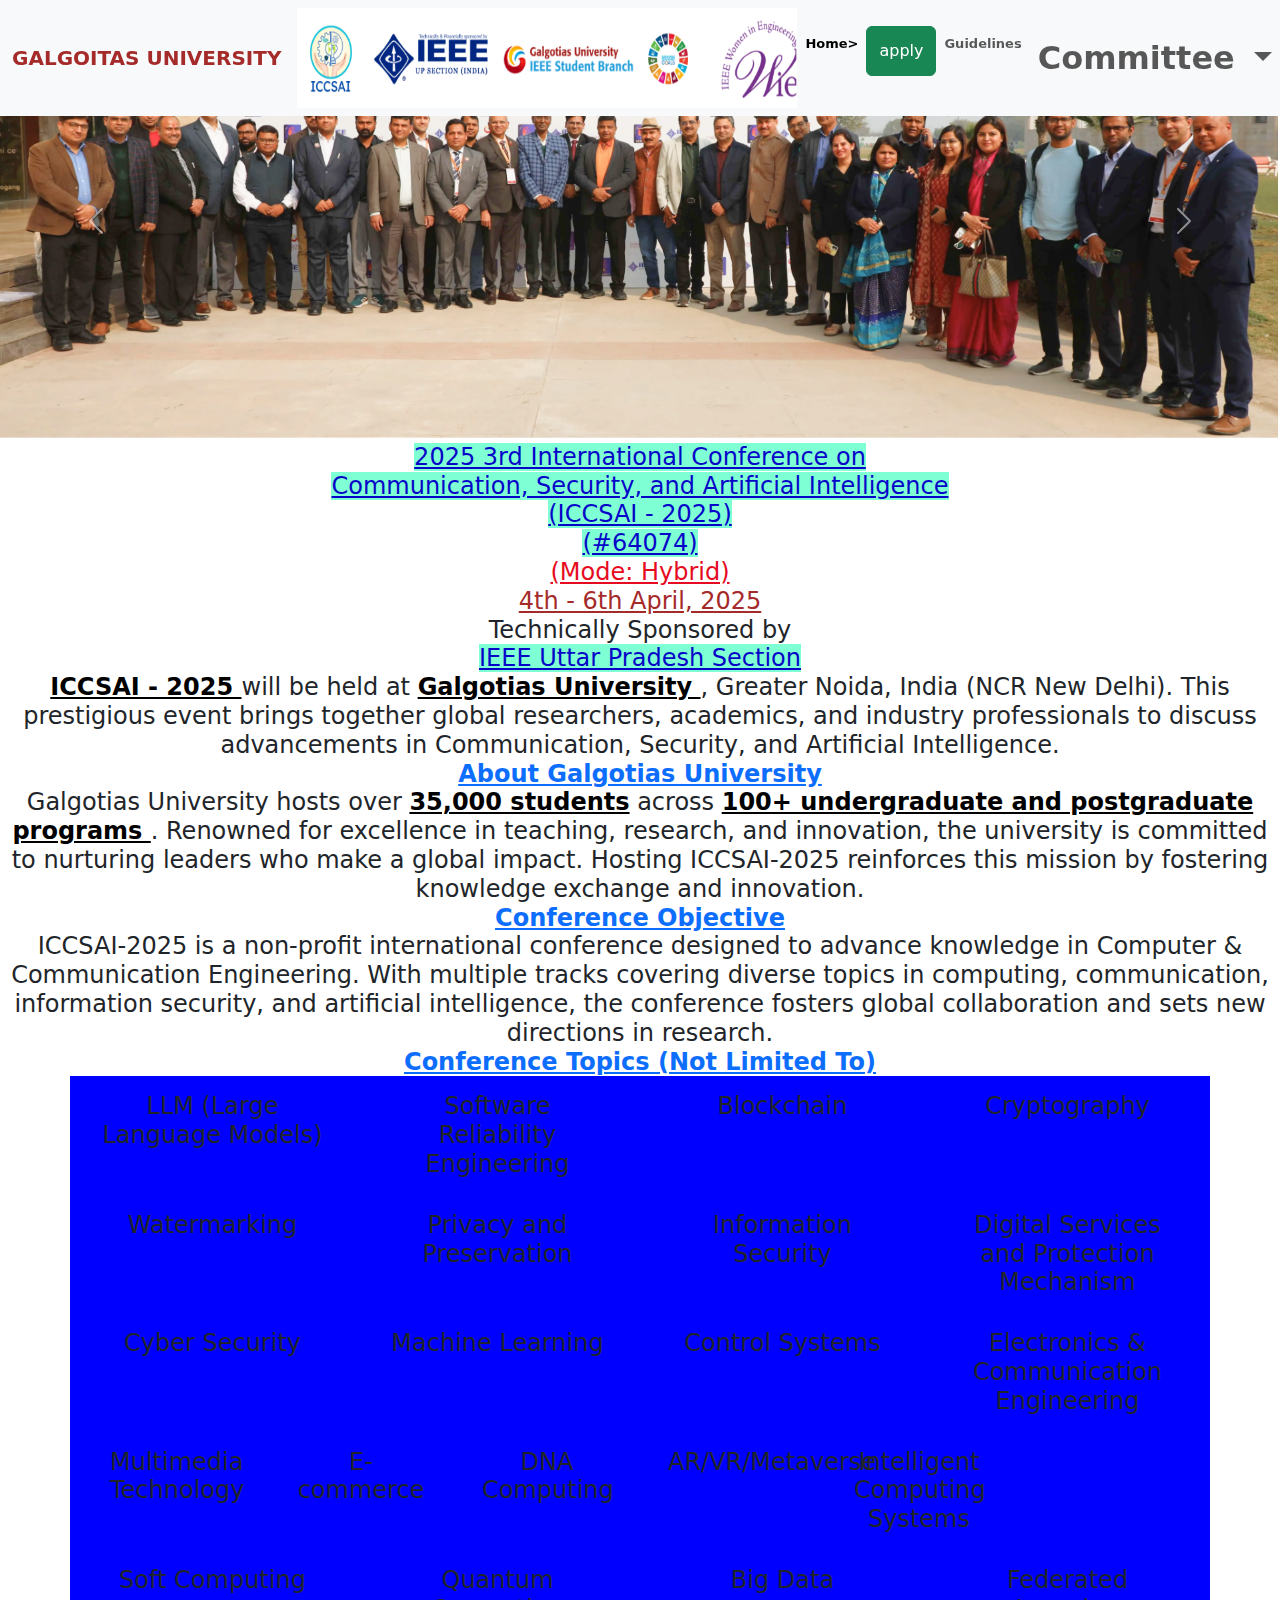
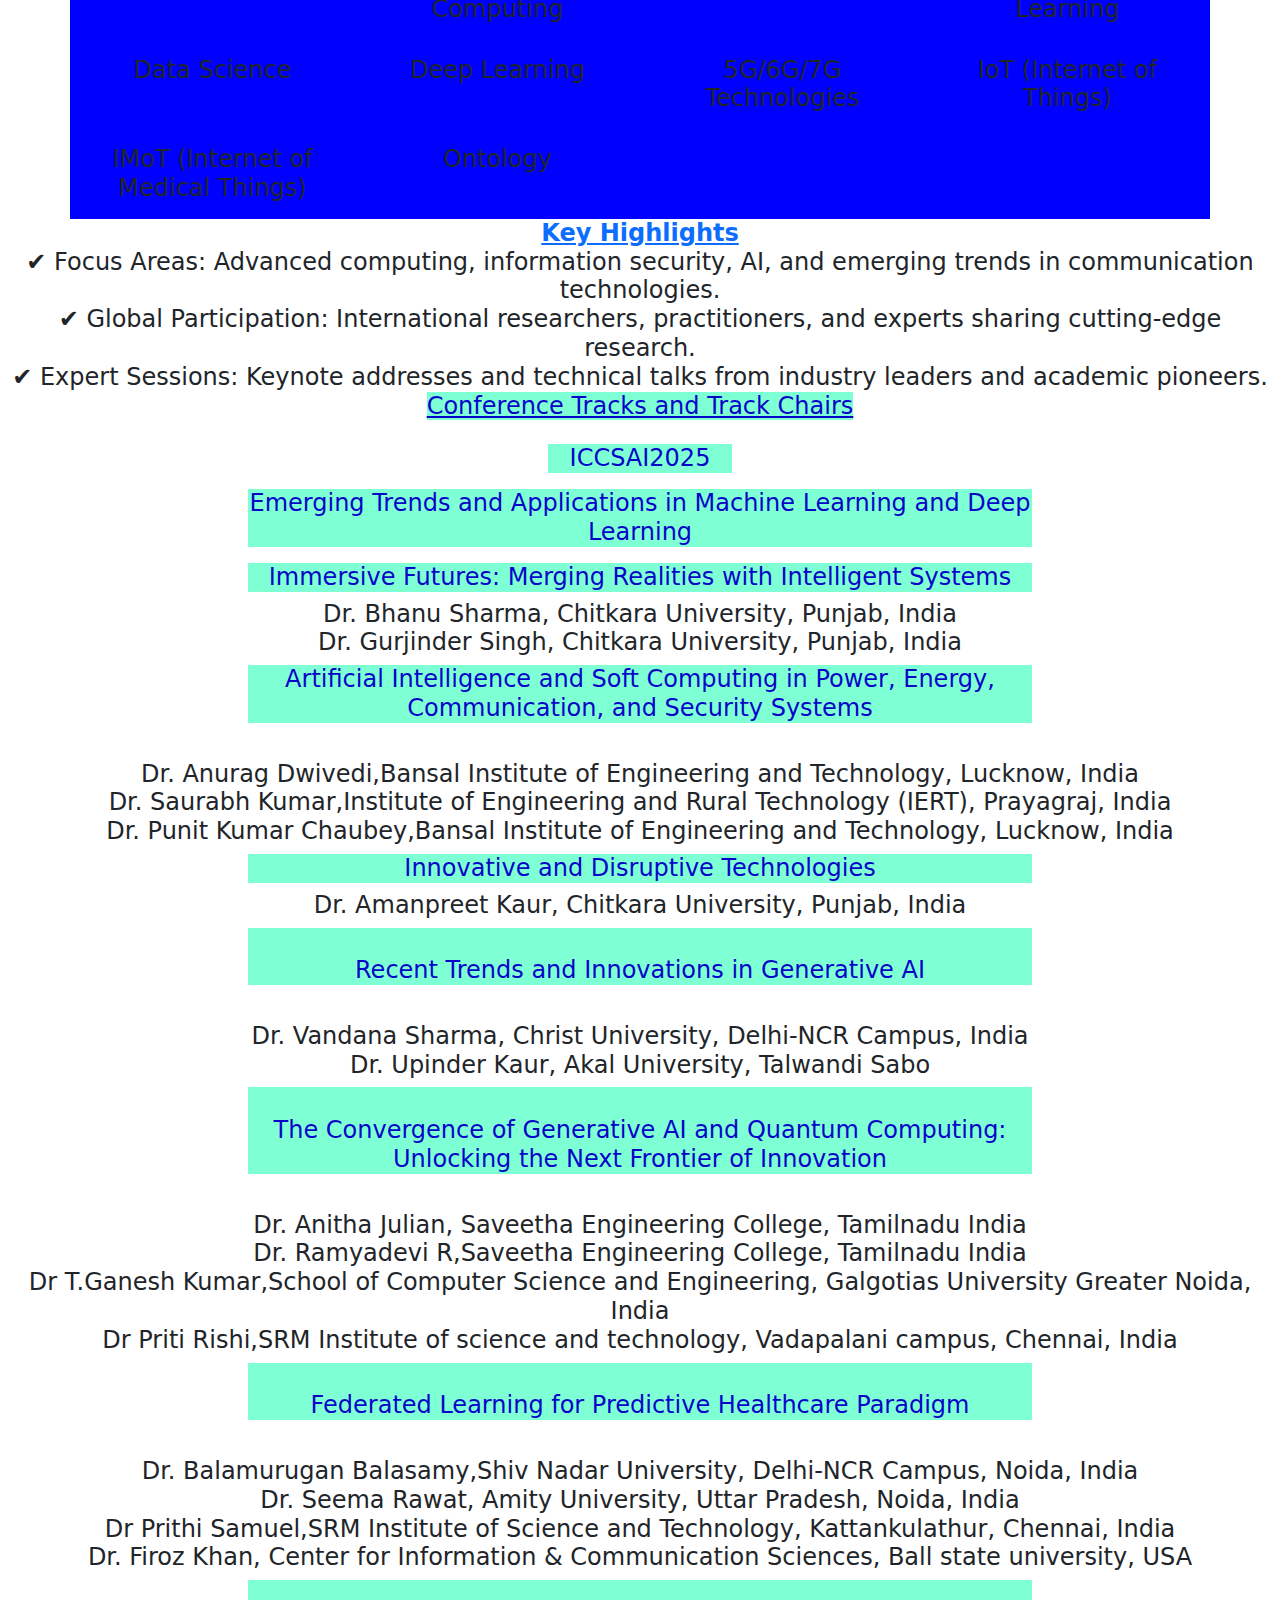
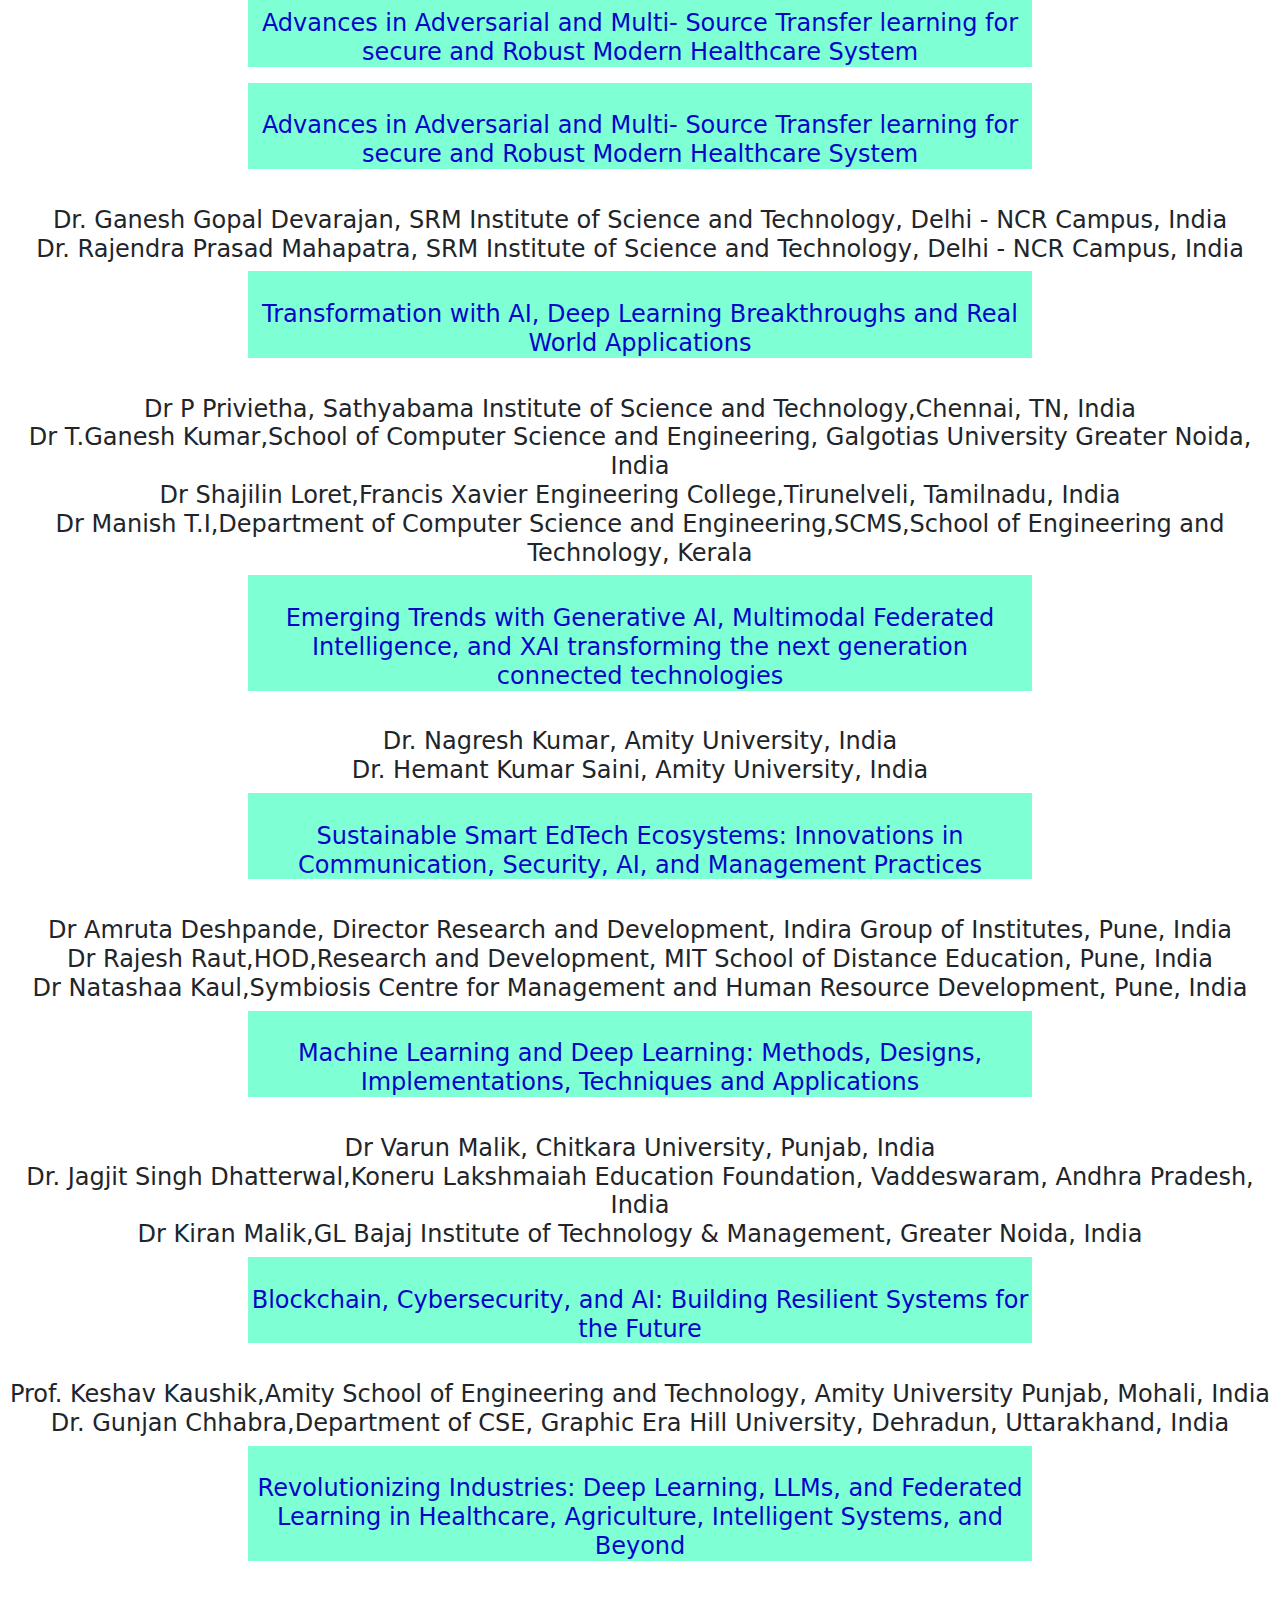
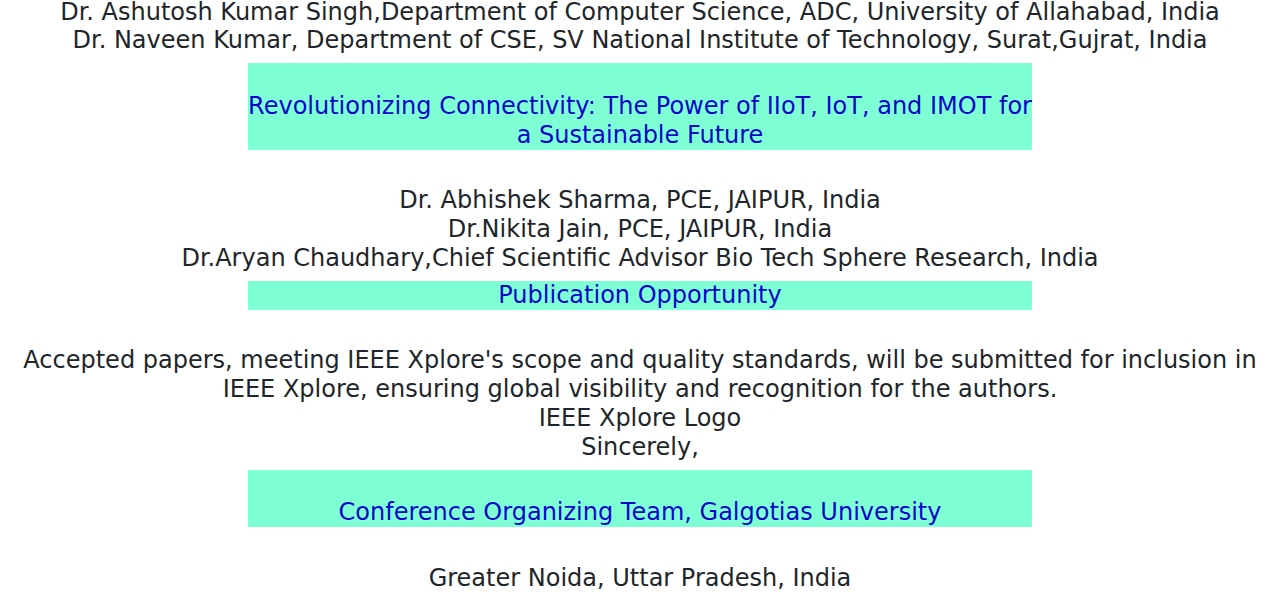
<file: index.html>
<!DOCTYPE html>
<html lang="en">
<head>
    <meta charset="UTF-8">
    <meta name="viewport" content="width=device-width, initial-scale=1.0">
    <title>ICCSAI-2025</title>
</head>
<!-- css link bootstrap -->
<link href="	https://cdn.jsdelivr.net/npm/bootstrap@5.3.3/dist/css/bootstrap.min.css" rel="stylesheet">
<!-- css link file  -->
<link href="webdev.css" rel="stylesheet">


  <div class="container-sm">
  <!-- nav baar  -->
<div class="fixed-top">
    <nav class="navbar navbar-expand-lg bg-body-tertiary">
        <div class="container-fluid">
          <a class="navbar-brand" href="#">GALGOITAS UNIVERSITY</a>
          <img src="navbarpic.png" alt="nav pic" height="100px" width="500px">
          
          <button class="navbar-toggler" type="button" data-bs-toggle="collapse"
           data-bs-target="#navbarScroll" aria-controls="navbarScroll" aria-expanded="false" aria-label="Toggle navigation">
            <span class="navbar-toggler-icon"></span>
          </button>
          
          <div class="collapse navbar-collapse" id="navbarScroll">
           
              <ul class="navbar-nav me-auto my-2 my-lg-0 navbar-nav-scroll" style="--bs-scroll-height: 100px;">
                <li class="nav-item">
                <div class="class" > <a class="nav-link active" aria-current="page" href="#" >
                  Home></a></div></li>
                 
                
                <div class="fixed-top" ></div> <button type="button" class="btn btn-success" aria-live="polite">apply </button>
                </li>
              <li class="nav-item">
                
                <div class="class"  >
                  <a  class="nav-link" href="guidelines.html">Guidelines</a></a></div>
                </li> 

               
<div class="size">
                <li class="nav-item dropdown">
                  <a class="nav-link dropdown-toggle" href="#" role="button" data-bs-toggle="dropdown" aria-expanded="false">
                    Committee
                  </a>
                  <ul class="dropdown-menu">
                    <li><a class="dropdown-item" href="member.html">Members</a></li>
                    <li><a class="dropdown-item" href="speaker.html">speakers</a></li>
                    <li><hr class="dropdown-divider"></li>
                    
                  </ul>
                </li>
              </div>




               <li class="nav-item">
                <div class="ok"> <a class="nav-link" href="#">Registration</a> </li></div>
             
             
              
                
           <!-- main code  -->
            </ul>
            <form class="d-flex" role="search" >
              <input class="form-control me-2"   type="search"  placeholder="Search" aria-label="Search">
              <button class="btn btn-outline-success" type="submit"   >Search</button>
            </form>
          </div>
        </div>
      </nav>
      <header style="position: relative;"></header></div>
      
      
      
      <!-- image of website  -->
      <div id="carouselExampleInterval" class="carousel slide" data-bs-ride="carousel">
        <div class="carousel-inner">
          <div class="carousel-item active" data-bs-interval="10000">
            <img src="galgotiaspic1.png" class="d-block w-100" alt="...">
          </div>
          <div class="carousel-item" data-bs-interval="2000">
            <img src="galgotiaspic2.png" class="d-block w-100" alt="...">
          </div>
          <div class="carousel-item">
            <img src="galgotiaspic3.png" class="d-block w-100" alt="...">
          </div>
        </div>
        <button class="carousel-control-prev" type="button" data-bs-target="#carouselExampleInterval" data-bs-slide="prev">
          <span class="carousel-control-prev-icon" aria-hidden="true"></span>
          <span class="visually-hidden">Previous</span>
        </button>
        <button class="carousel-control-next" type="button" data-bs-target="#carouselExampleInterval" data-bs-slide="next">
          <span class="carousel-control-next-icon" aria-hidden="true"></span>
          <span class="visually-hidden">Next</span>
        </button>
      </div> 
    

<!-- main content written  -->

      <h4>
        <a class="blue" href="#">2025 3rd International Conference on<br>
        Communication, Security, and Artificial Intelligence<br>
        (ICCSAI - 2025)<br>
        (#64074)<br></a>
        <a class="red" href="#">
        (Mode: Hybrid)<br></a>
        <a class="brown" href="#"> 4th - 6th April, 2025<br></a>
        Technically Sponsored by<br>
        <a class="blue" href="#"> IEEE Uttar Pradesh Section<br></a>
        <a class="big" href="#"> ICCSAI - 2025 </a>will be held at </a><a class="big" href="#"> Galgotias University </a>, Greater Noida, India (NCR New Delhi). This prestigious event brings together global researchers, academics, and industry professionals to discuss advancements in Communication, Security, and Artificial Intelligence.
        <br>
        
        <a class="black" href="#">
        About Galgotias University<br></a>
        Galgotias University hosts over <a class="big" href="#">35,000 students</a> across <a class="big" href="#"> 100+ undergraduate and postgraduate programs </a>. Renowned for excellence in teaching, research, and innovation, the university is committed to nurturing leaders who make a global impact. Hosting ICCSAI-2025 reinforces this mission by fostering knowledge exchange and innovation.
        <br>
        <a class="black" href="#">
        Conference Objective<br></a>
        ICCSAI-2025 is a non-profit international conference designed to advance knowledge in Computer & Communication Engineering. With multiple tracks covering diverse topics in computing, communication, information security, and artificial intelligence, the conference fosters global collaboration and sets new directions in research.
        <br>
        <a class="black" href="#">
        Conference Topics (Not Limited To)<br></a>

<!--  list  of item -->



        <div class="container text-center" >
          <div class="row row-cols-4 row-cols-lg-8 g-6 g-lg-6">
            <div class="col">
              <div class="p-3" >LLM (Large Language Models)</div>
            </div>
            <div class="col">
              <div class="p-3">Software Reliability Engineering</div>
            </div>
            <div class="col">
              <div class="p-3">Blockchain</div>
            </div>
            <div class="col">
              <div class="p-3">Cryptography</div>
            </div>
            <div class="col">
              <div class="p-3">Watermarking</div>
            </div>
            <div class="col">
              <div class="p-3">Privacy and Preservation</div>
            </div>
            <div class="col">
              <div class="p-3">Information Security</div>
            </div>
            <div class="col">
              <div class="p-3">Digital Services and Protection Mechanism</div>
            </div>
            <div class="col">
              <div class="p-3">Cyber Security</div>
            </div>
            <div class="p-3">Machine Learning</div>
            <div class="col">
              <div class="p-3">Control Systems</div>
             
            </div>
            <div class="p-3">Electronics & Communication Engineering</div>
            </div>



            <div class="container text-center">
              <div class="row row-cols-6 row-cols-lg-8 g-6 g-lg-6">
                <div class="col">
                  <div class="p-3">Multimedia Technology</div>
                </div>
                <div class="col">
                  <div class="p-3">E-commerce </div>
                </div>
                <div class="col">
                  <div class="p-3">DNA Computing</div>
                </div>
                <div class="col">
                  <div class="p-3">AR/VR/Metaverse</div>
                </div>
                <div class="col">
                  <div class="p-3">Intelligent Computing Systems</div>
                </div>
                <div class="col">  
            
                </div>
              </div>
            </div>
          

             
               <div class="row row-cols-4 row-cols-lg-8 g-6 g-lg-6"> 
                <div class="col">
                  <div class="p-3">Soft Computing</div>
                </div>
                <div class="col">
                  <div class="p-3">Quantum Computing</div>
                </div>
                <div class="col">
                  <div class="p-3">Big Data</div>
                </div>
                <div class="col">
                  <div class="p-3">Federated Learning</div>
                </div>
                <div class="col">
                  <div class="p-3">Data Science</div>
                </div>
                <div class="col">
                  <div class="p-3">Deep Learning</div>
                </div>
                <div class="col">
                  <div class="p-3">5G/6G/7G Technologies</div>
                </div>
                <div class="col">
                  <div class="p-3">IoT (Internet of Things)</div>
                </div>
                <div class="col">
                  <div class="p-3">IMoT (Internet of Medical Things)</div>
                </div>
                <div class="col">
                  <div class="p-3">Ontology</div>
                </div>
              </div>
            </div>
          
        <a class="black" href="#">Key Highlights<br></a>
        ✔ Focus Areas: Advanced computing, information security, AI, and emerging trends in communication technologies.<br>

        ✔ Global Participation: International researchers, practitioners, and experts sharing cutting-edge research.<br>
        ✔ Expert Sessions: Keynote addresses and technical talks from industry leaders and academic pioneers.<br>
        <a class="blue" href="#"> Conference Tracks and Track Chairs<br></a>
         <div class="mx-auto p-2" style="width: 200px;"> 
          
         <div class="mx-auto p-2" style="width: 200px;"></div><div class="blue">ICCSAI2025<br></div></div></div>
      
         <div class="mx-auto p-2" style="width: 800px;">
          <div class="blue">Emerging Trends and Applications in Machine Learning and Deep Learning<br></div></div>
         
         <div class="mx-auto p-2" style="width: 800px;">
          <div class="blue">Immersive Futures: Merging Realities with Intelligent Systems<br></div>
         </div>
        
        Dr. Bhanu Sharma, Chitkara University, Punjab, India<br>
        
        Dr. Gurjinder Singh, Chitkara University, Punjab, India<br>
        
        <div class="mx-auto p-2" style="width: 800px;"><div class="blue">Artificial Intelligence and Soft Computing in Power, Energy, Communication, and Security Systems
        </div></div>
        <br>Dr. Anurag Dwivedi,Bansal Institute of Engineering and Technology, Lucknow, India
        <br>
        Dr. Saurabh Kumar,Institute of Engineering and Rural Technology (IERT), Prayagraj, India
        <br>
        Dr. Punit Kumar Chaubey,Bansal Institute of Engineering and Technology, Lucknow, India
        <br>

        <div class="mx-auto p-2" style="width: 800px;">
          <div class="blue">Innovative and Disruptive Technologies<br></div></div>
        
        Dr. Amanpreet Kaur, Chitkara University, Punjab, India<br>
        
        <div class="mx-auto p-2" style="width: 800px;">
          <div class="blue"><br>Recent Trends and Innovations in Generative AI</div>
      </div>
        <br>Dr. Vandana Sharma, Christ University, Delhi-NCR Campus, India
        
        <br>Dr. Upinder Kaur, Akal University, Talwandi Sabo
        
        <div class="mx-auto p-2" style="width: 800px;"><div class="blue"><br>The Convergence of Generative AI and Quantum Computing: Unlocking the Next Frontier of Innovation
        </div></div>
         <br>Dr. Anitha Julian, Saveetha Engineering College, Tamilnadu India
        
        <br>Dr. Ramyadevi R,Saveetha Engineering College, Tamilnadu India
        
        <br>Dr T.Ganesh Kumar,School of Computer Science and Engineering, Galgotias University Greater Noida, India
        
        <br>Dr Priti Rishi,SRM Institute of science and technology, Vadapalani campus, Chennai, India
        
        <div class="mx-auto p-2" style="width: 800px;"> 
          <div class="blue"><br>Federated Learning for Predictive Healthcare Paradigm</div>
      </div>
       <br>Dr. Balamurugan Balasamy,Shiv Nadar University, Delhi-NCR Campus, Noida, India
        
        <br>Dr. Seema Rawat, Amity University, Uttar Pradesh, Noida, India
        
        <br>Dr Prithi Samuel,SRM Institute of Science and Technology, Kattankulathur, Chennai, India
        
        <br>Dr. Firoz Khan, Center for Information & Communication Sciences, Ball state university, USA
        
        <div class="mx-auto p-2" style="width: 800px;">
          <div class="blue"><br>Advances in Adversarial and Multi- Source Transfer learning for secure and Robust Modern Healthcare System
        </div></div>
        <div class="mx-auto p-2" style="width: 800px;">
           <div class="blue"><br>Advances in Adversarial and Multi- Source Transfer learning for secure and Robust Modern Healthcare System
        </div></div>
       <br>Dr. Ganesh Gopal Devarajan, SRM Institute of Science and Technology, Delhi - NCR Campus, India
        
        <br>Dr. Rajendra Prasad Mahapatra, SRM Institute of Science and Technology, Delhi - NCR Campus, India
        
        <div class="mx-auto p-2" style="width: 800px;"><div class="blue"><br>Transformation with AI, Deep Learning Breakthroughs and Real World Applications</div>
      </div>
        <br>Dr P Privietha, Sathyabama Institute of Science and Technology,Chennai, TN, India
        
        <br>Dr T.Ganesh Kumar,School of Computer Science and Engineering, Galgotias University Greater Noida, India
        
        <br>Dr Shajilin Loret,Francis Xavier Engineering College,Tirunelveli, Tamilnadu, India
        
        <br>Dr Manish T.I,Department of Computer Science and Engineering,SCMS,School of Engineering and Technology, Kerala
        
        
        <div class="mx-auto p-2" style="width: 800px;">
          <div class="blue"><br>Emerging Trends with Generative AI, Multimodal Federated Intelligence, and XAI transforming the next generation connected technologies
        </div></div>
        <br>Dr. Nagresh Kumar, Amity University, India
        
        <br>Dr. Hemant Kumar Saini, Amity University, India
        

        <div class="mx-auto p-2" style="width: 800px;">
          <div class="blue"><br>Sustainable Smart EdTech Ecosystems: Innovations in Communication, Security, AI, and Management Practices
        </div></div>
         <br>Dr Amruta Deshpande, Director Research and Development, Indira Group of Institutes, Pune, India
        
        <br>Dr Rajesh Raut,HOD,Research and Development, MIT School of Distance Education, Pune, India
        
        <br>Dr Natashaa Kaul,Symbiosis Centre for Management and Human Resource Development, Pune, India
        
        <div class="mx-auto p-2" style="width: 800px;">
          <div class="blue"><br>Machine Learning and Deep Learning: Methods, Designs, Implementations, Techniques and Applications
        </div> </div>
        <br>Dr Varun Malik, Chitkara University, Punjab, India
        
        <br>Dr. Jagjit Singh Dhatterwal,Koneru Lakshmaiah Education Foundation, Vaddeswaram, Andhra Pradesh, India
        
        <br>Dr Kiran Malik,GL Bajaj Institute of Technology & Management, Greater Noida, India
        
        <div class="mx-auto p-2" style="width: 800px;">
           <div class="blue"><br>Blockchain, Cybersecurity, and AI: Building Resilient Systems for the Future</div>
        <br></div>
        Prof. Keshav Kaushik,Amity School of Engineering and Technology, Amity University Punjab, Mohali, India
        
        
        <br>Dr. Gunjan Chhabra,Department of CSE, Graphic Era Hill University, Dehradun, Uttarakhand, India
        
        <div class="mx-auto p-2" style="width: 800px;">
           <div class="blue"> <br>Revolutionizing Industries: Deep Learning, LLMs, and Federated Learning in Healthcare, Agriculture, Intelligent Systems, and Beyond
        </div></div>
       <br>Dr. Ashutosh Kumar Singh,Department of Computer Science, ADC, University of Allahabad, India
        
        <br>Dr. Naveen Kumar, Department of CSE, SV National Institute of Technology, Surat,Gujrat, India
        
        <div class="mx-auto p-2" style="width: 800px;">
          <div class="blue"><br>Revolutionizing Connectivity: The Power of IIoT, IoT, and IMOT for a Sustainable Future
        </div> </div>
        <br>Dr. Abhishek Sharma, PCE, JAIPUR, India
        
        <br>Dr.Nikita Jain, PCE, JAIPUR, India
        
        <br>Dr.Aryan Chaudhary,Chief Scientific Advisor Bio Tech Sphere Research, India
        

        <div class="mx-auto p-2" style="width: 800px;">
          <div class="blue">Publication Opportunity<br></div>
      </div>
        <br>Accepted papers, meeting IEEE Xplore's scope and quality standards, will be submitted for inclusion in IEEE Xplore, ensuring global visibility and recognition for the authors.
        
        <br>IEEE Xplore Logo
        <br>Sincerely,
        
        <div class="mx-auto p-2" style="width: 800px;">
          <div class="blue"><br>Conference Organizing Team, Galgotias University</div></div>
        
        
        <br>Greater Noida, Uttar Pradesh, India</h4></div></div>





<!-- js file bootsrap  -->
    <script src="https://cdn.jsdelivr.net/npm/bootstrap@5.3.3/dist/js/bootstrap.bundle.min.js" ></script>
</body>
</html>
</file>
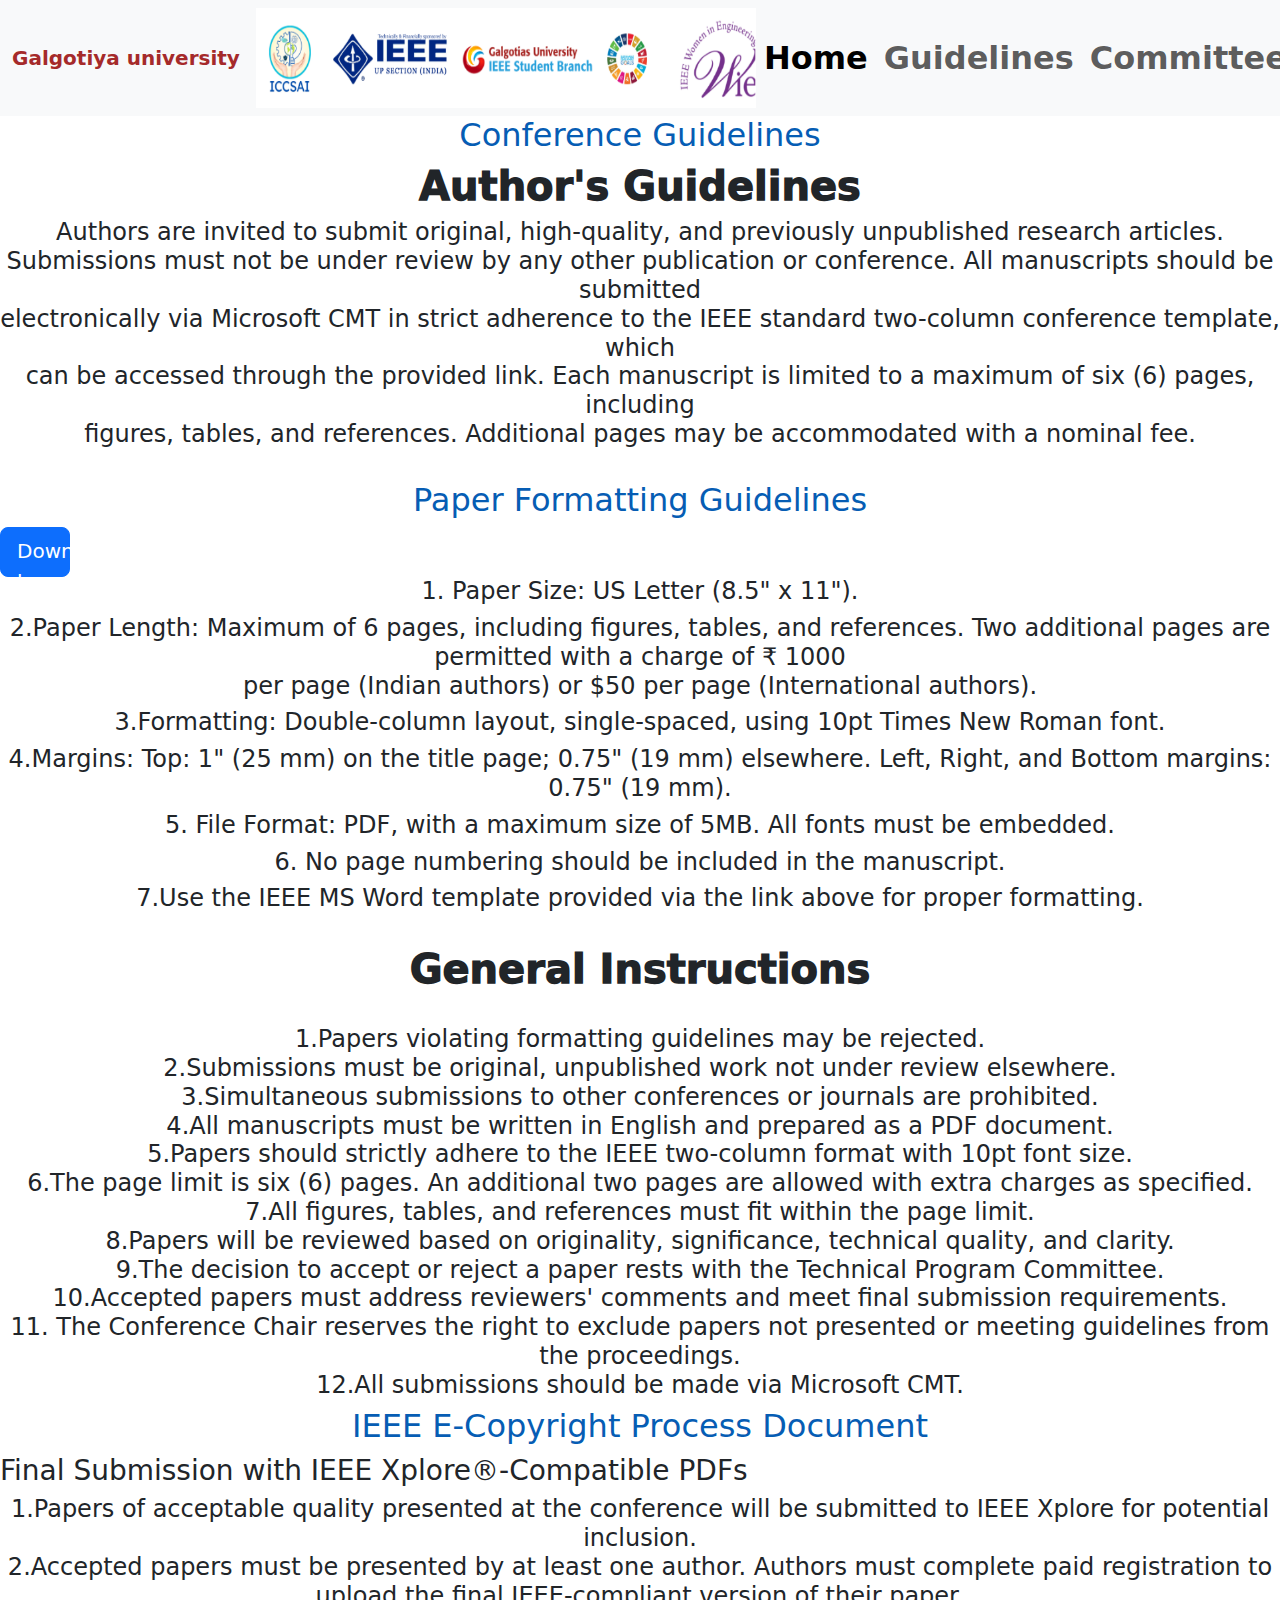
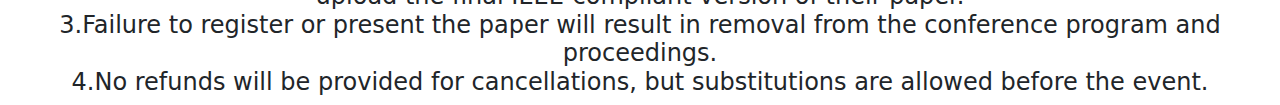
<file: guidelines.html>
<!DOCTYPE html>
<html lang="en">
<head>
    <meta charset="UTF-8">
    <meta name="viewport" content="width=device-width, initial-scale=1.0">
    <title>guidelines</title>
</head>
<link href="	https://cdn.jsdelivr.net/npm/bootstrap@5.3.3/dist/css/bootstrap.min.css" rel="stylesheet">
<link href="webdev.css" rel="stylesheet">
<body>

    <nav class="navbar navbar-expand-lg bg-body-tertiary">
        <div class="container-fluid">
          <a class="navbar-brand" href="#">Galgotiya university</a>
          <img src="navbarpic.png" alt="nav pic" height="100px" width="500px">
          <button class="navbar-toggler" type="button" data-bs-toggle="collapse"
           data-bs-target="#navbarSupportedContent" aria-controls="navbarSupportedContent" aria-expanded="false" aria-label="Toggle navigation">
            <span class="navbar-toggler-icon"></span>
          </button>
          <div class="collapse navbar-collapse" id="navbarSupportedContent">
            <ul class="navbar-nav me-auto mb-2 mb-lg-0">
              <li class="nav-item">
                <a class="nav-link active" aria-current="page" 
                href="file:///C:/Users/prash/OneDrive/Desktop/wedsite/webdev.html">Home</a>
              </li>
              <li class="nav-item">
                <a class="nav-link" href="#">Guidelines</a>
              </li>
              <li class="nav-item dropdown">
                <a class="nav-link dropdown-toggle" href="#" role="button" data-bs-toggle="dropdown" aria-expanded="false">
                  Committee
                </a>
                <ul class="dropdown-menu">
                  <li><a class="dropdown-item" href="#">Members</a></li>
                  <li><a class="dropdown-item" href="#">speakers</a></li>
                  <li><hr class="dropdown-divider"></li>
                  <!-- <li><a class="dropdown-item" href="#">Something else here</a></li> -->
                </ul>
              </li>
              <li class="nav-item">
                <a class="nav-link disabled" aria-disabled="true">Registration</a>
              </li>
            </ul>
            <form class="d-flex" role="search">
              <input class="form-control me-2" type="search" placeholder="Search" aria-label="Search">
              <button class="btn btn-outline-success" type="submit">Search</button>
            </form>
          </div>
        </div>
      </nav>

    <h2>Conference Guidelines</h1>
    <h1>Author's Guidelines</h1>
    <h4>Authors are invited to submit original, high-quality, and previously unpublished research articles.<br>
         Submissions must not be under review by any other publication or conference. All manuscripts should be submitted <br>
         electronically via Microsoft CMT in strict adherence to the IEEE standard two-column conference template, which<br>
          can be accessed through the provided link. Each manuscript is limited to a maximum of six (6) pages, including<br>
           figures, tables, and references. Additional pages may be accommodated with a nominal fee.</h4>
           <br>
            <div class="download"><h2>Paper Formatting Guidelines</h2> </div> 
          
            <button type="button" class="btn btn-primary btn-lg">Download template</button>
            <!-- <button type="  button" class="btn btn-primary btn-lg" ></button> -->
           <br>
           
           <h4>  1.  Paper Size: US Letter (8.5" x 11").</h4>
           <h4>  2.Paper Length: Maximum of 6 pages, including figures, tables, and references. Two additional pages are permitted with a charge of ₹ 1000<br>
             per page (Indian authors) or $50 per page (International authors).</h4>
             <h4>3.Formatting: Double-column layout, single-spaced, using 10pt Times New Roman font.</h4>
             <h4>4.Margins: Top: 1" (25 mm) on the title page; 0.75" (19 mm) elsewhere. Left, Right, and Bottom margins: 0.75" (19 mm).</h4>
    <h4> 5. File Format: PDF, with a maximum size of 5MB. All fonts must be embedded.</h4>
    <h4>6. No page numbering should be included in the manuscript.</h4>
    <h4>7.Use the IEEE MS Word template provided via the link above for proper formatting.</h4>
    <br>
    <h1>General Instructions</h1>
    <br>
    <h4>1.Papers violating formatting guidelines may be rejected.<br>
        2.Submissions must be original, unpublished work not under review elsewhere.<br>
        3.Simultaneous submissions to other conferences or journals are prohibited.<br>
        4.All manuscripts must be written in English and prepared as a PDF document.<br>
        5.Papers should strictly adhere to the IEEE two-column format with 10pt font size.<br>
        6.The page limit is six (6) pages. An additional two pages are allowed with extra charges as specified.<br>
        7.All figures, tables, and references must fit within the page limit.<br>
        8.Papers will be reviewed based on originality, significance, technical quality, and clarity.<br>
        9.The decision to accept or reject a paper rests with the Technical Program Committee.<br>
        10.Accepted papers must address reviewers' comments and meet final submission requirements.<br>
       11. The Conference Chair reserves the right to exclude papers not presented or meeting guidelines from the proceedings.<br>
       12.All submissions should be made via Microsoft CMT.<br>
    
    </h4>
    
    <h2>IEEE E-Copyright Process Document</h2>
       <h3> Final Submission with IEEE Xplore®-Compatible PDFs</h3>
    
       <div class="back"><h4>
        1.Papers of acceptable quality presented at the conference will be submitted to IEEE Xplore for potential inclusion.<br>
    2.Accepted papers must be presented by at least one author. Authors must complete paid registration to upload the final IEEE-compliant version of their paper.<br>
    3.Failure to register or present the paper will result in removal from the conference program and proceedings.<br>
    4.No refunds will be provided for cancellations, but substitutions are allowed before the event.<br></h4>
</li>
</div>  
    </div>
       


       <script src="https://cdn.jsdelivr.net/npm/bootstrap@5.3.3/dist/js/bootstrap.bundle.min.js"></script>
</body>
</html>
</file>
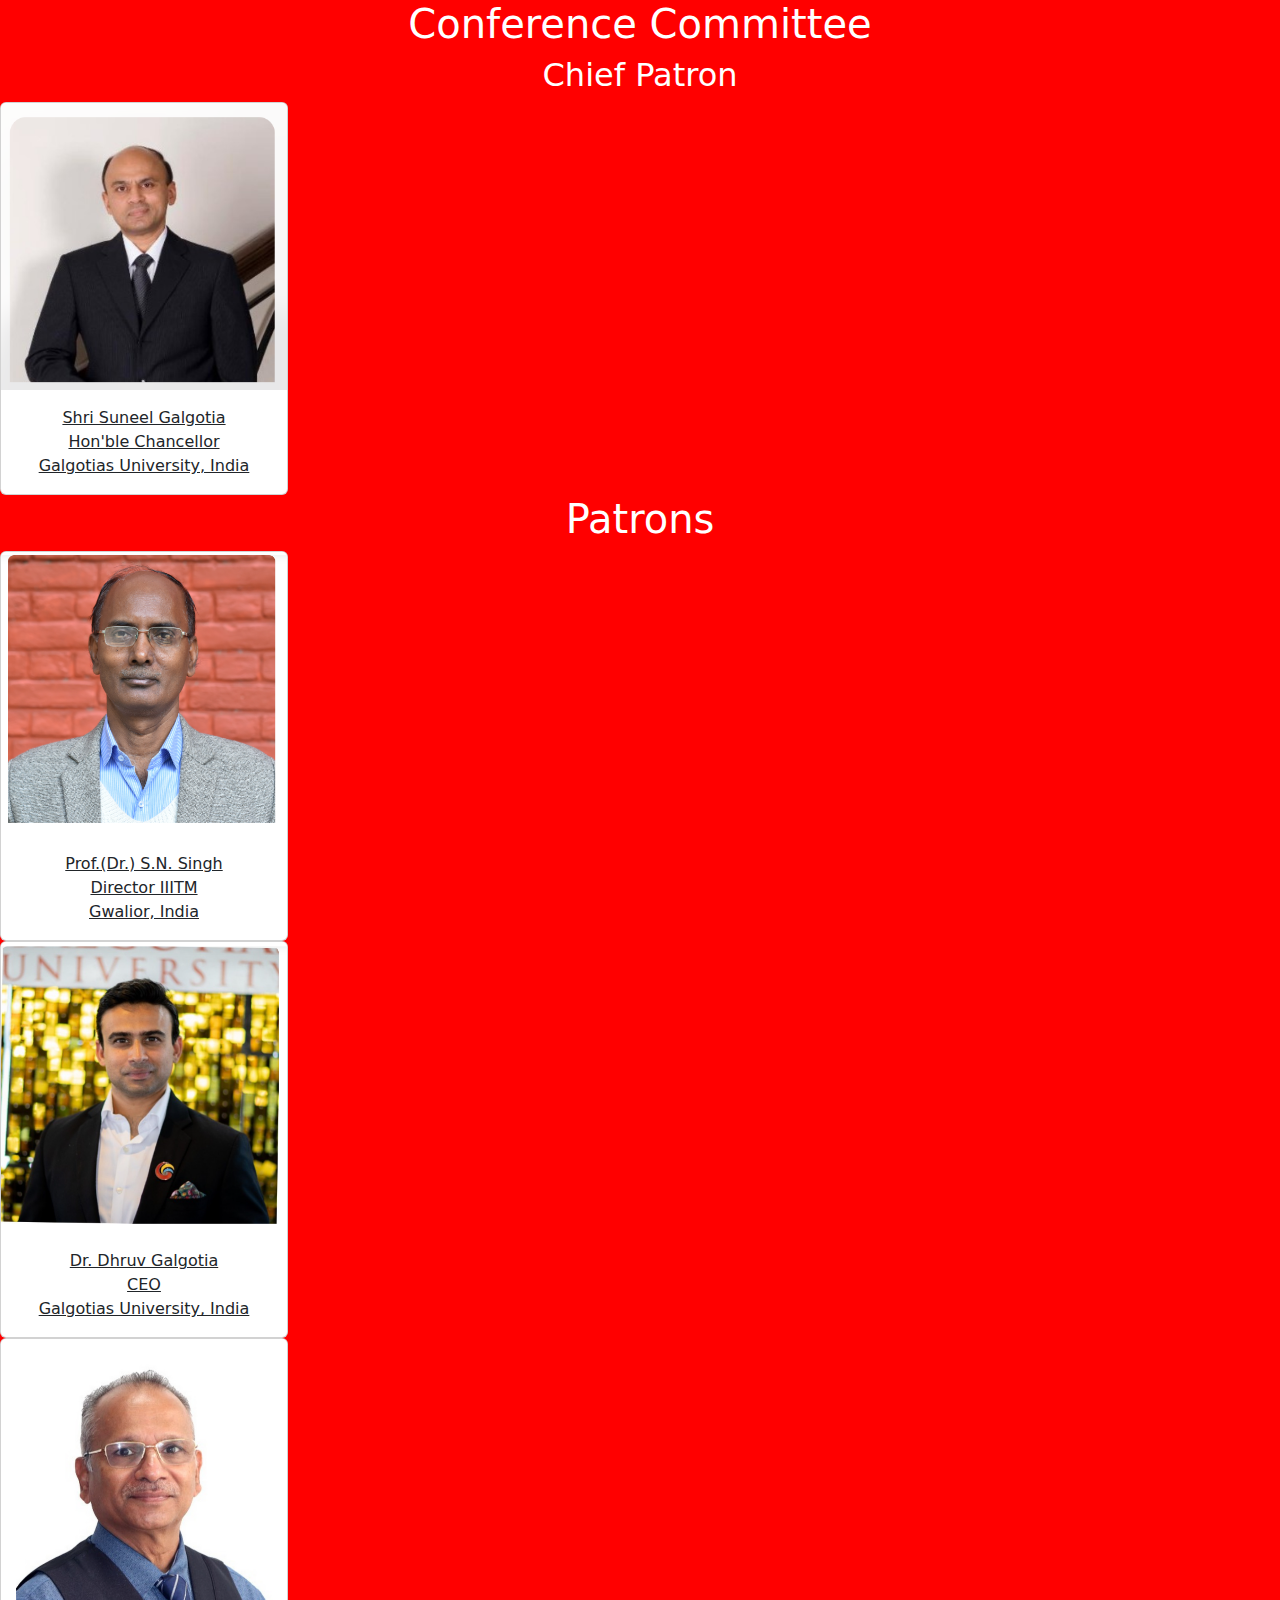
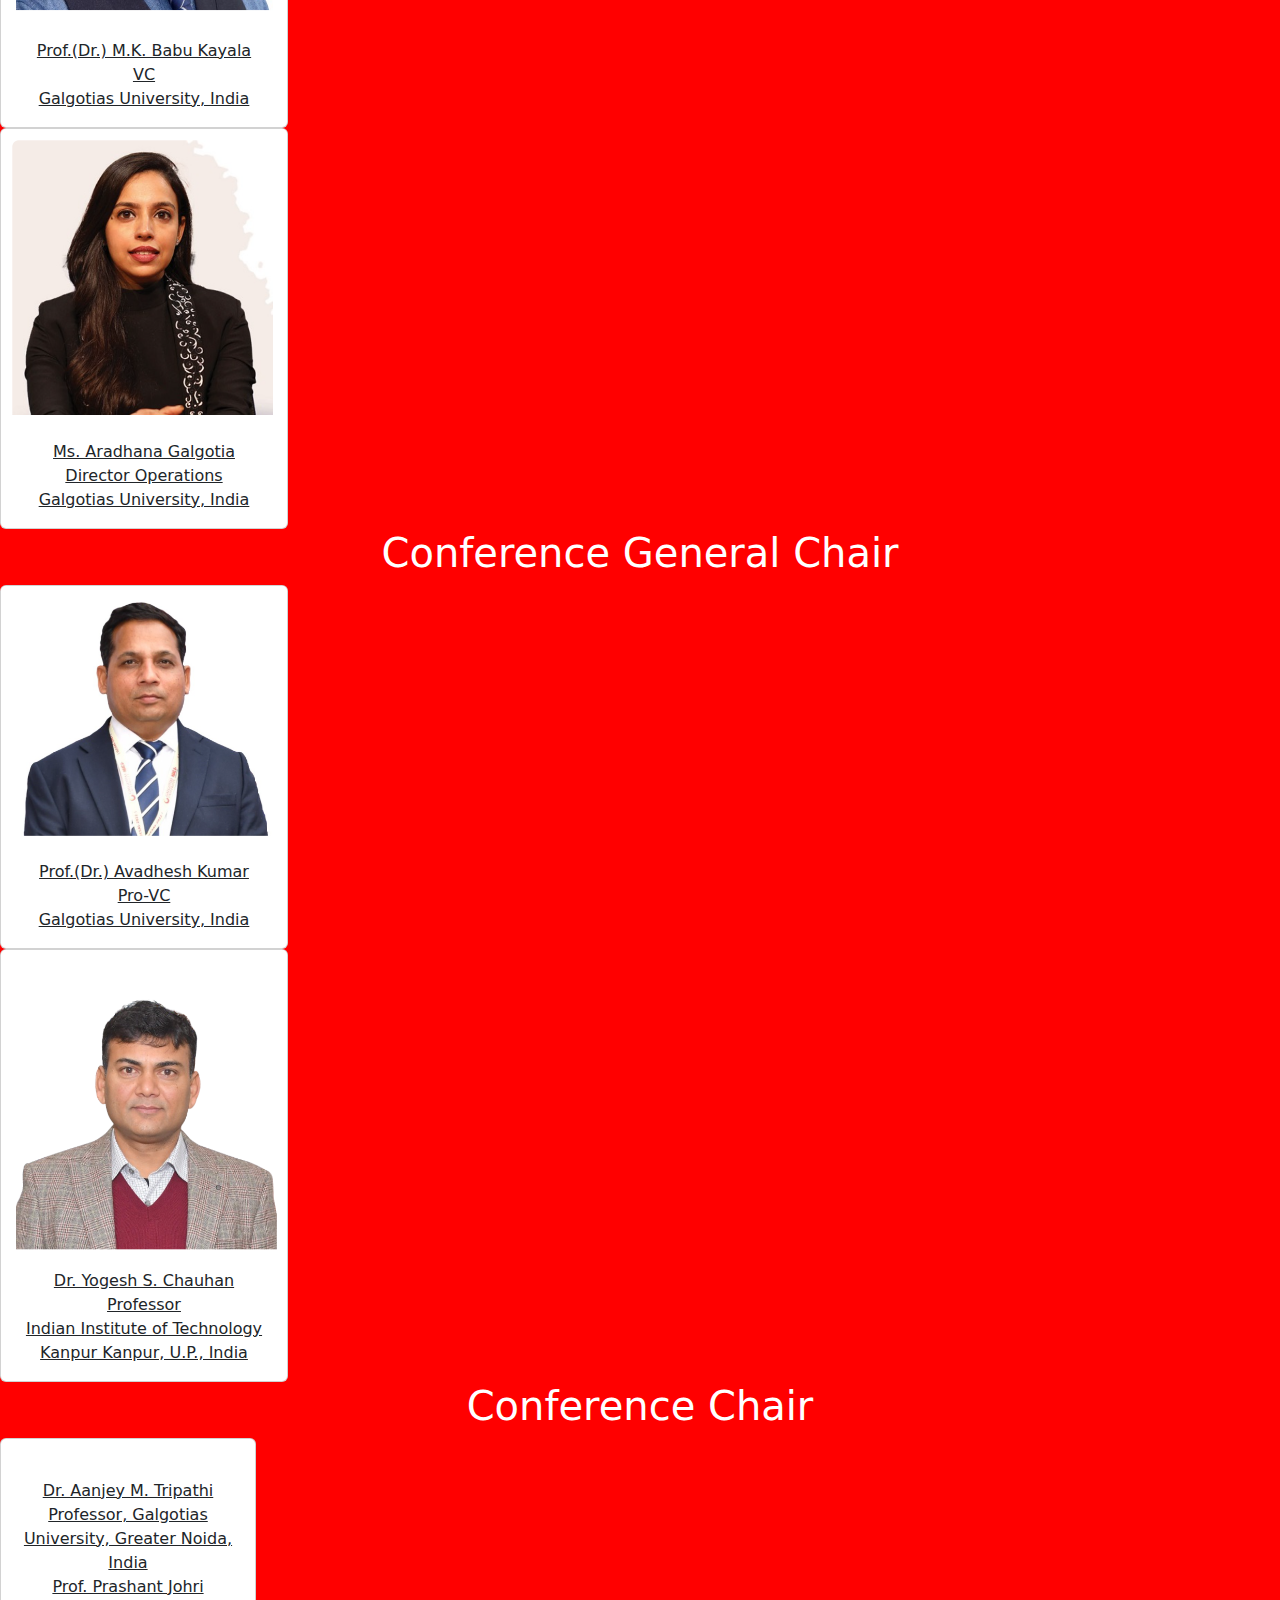
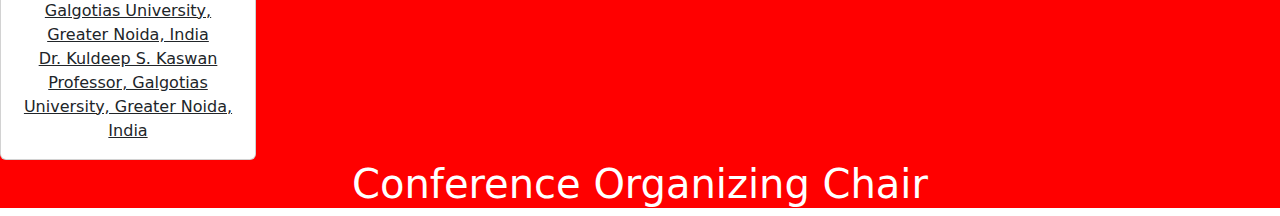
<file: member.html>
<!DOCTYPE html>
<html lang="en">
<head>
    <meta charset="UTF-8">
    <meta name="viewport" content="width=device-width, initial-scale=1.0">
    <title>Members</title>
</head>
<link href="	https://cdn.jsdelivr.net/npm/bootstrap@5.3.3/dist/css/bootstrap.min.css" rel="stylesheet">
<link href="member.css" rel="stylesheet">
<body>
    <div class="redpage">
      <h1>Conference Committee</h1>
        <h2> Chief Patron</h2> 
      <div class="card" style="width: 18rem;"> 
        
        <img src="chanceller.png" class="card-img-top" alt="Chancellor">
        <div class="card-body">
          <p class="card-text">Shri Suneel Galgotia<br>
            Hon'ble Chancellor<br>
            Galgotias University, India<br></p>
            
        
      </div></div>
    
      <h1>Patrons</h1>
    


    <div class="redpage">
      
        <div class="card" style="width: 18rem;">
          
          <img src="2.png" class="card-img-top" alt="Chancellor">
          <div class="card-body">
            <p class="card-text">Prof.(Dr.) S.N. Singh<br>
              Director IIITM<br>
              Gwalior, India<br></p>
          
        
  
      </div>
      </div>


      <div class="redpage">
       
    
          <div class="card" style="width: 18rem;">
            
            <img src="3.png" class="card-img-top" alt="Chancellor">
            <div class="card-body">
              <p class="card-text">Dr. Dhruv Galgotia<br>
                CEO<br>
                Galgotias University, India<br></p>
            
           
    
        </div>
        </div>



        <div class="redpage">
         
            <div class="card" style="width: 18rem;">
              
              <img src="4.png" class="card-img-top" alt="Chancellor">
              <div class="card-body">
                <p class="card-text">Prof.(Dr.) M.K. Babu Kayala<br>
                  VC<br>
                  Galgotias University, India<br></p>
              
             
      
          </div>
          </div>

          <div class="redpage">
           
              <div class="card" style="width: 18rem;">
                
                <img src="5.png" class="card-img-top" alt="Chancellor">
                <div class="card-body">
                  <p class="card-text">Ms. Aradhana Galgotia<br>
                    Director Operations<br>
                    Galgotias University, India<br></p>
                
                </div>
              </div>
        
           

          <h1>  Conference General Chair</h1>

            <div class="redpage">
              
                <div class="card" style="width: 18rem;">
                  
                  <img src="6.png" class="card-img-top" alt="Chancellor">
                  <div class="card-body">
                    <p class="card-text">Prof.(Dr.) Avadhesh Kumar<br>
                      Pro-VC<br>
                      Galgotias University, India<br></p>
                  
                  </div>
                </div>
          
             




              <div class="redpage">
                
                  <div class="card" style="width: 18rem;">
                    
                    <img src="7.png" class="card-img-top" alt="Chancellor">
                    <div class="card-body">
                      <p class="card-text">Dr. Yogesh S. Chauhan<br>
                        Professor<br>
                        Indian Institute of Technology Kanpur Kanpur, U.P., India<br></p>
                    
                 
                </div>
                </div>

<h1>Conference Chair</h1>

<div class="redpage">
                
  <div class="card" style="width: 16rem;">
    
    
    <div class="card-body">
      <p class="card-text"><br>
        Dr. Aanjey M. Tripathi
        Professor, Galgotias University, Greater Noida, India<br>
        
        Prof. Prashant Johri<br>
        
        Galgotias University, Greater Noida, India<br>
        
        Dr. Kuldeep S. Kaswan<br>
        
        Professor, Galgotias University, Greater Noida, India<br></p>
    
    </div>
  </div>

  <h1>Conference Organizing Chair</h1>



  
</body>
</html>
</file>
<file: webdev.css>
.container-fluid{
    font-size: xx-large;
    font-weight: 700;
}


.btn{width: 70px;
height: 50px;}
.navbar-brand{
    color: brown;
}
h4{text-align: center;}
.blue{color: rgb(6, 6, 201); background-color: aquamarine; width:auto;
}
.red{color: rgb(230, 11, 33);}
.brown{color: brown;}
.dark{font-weight: 900;}
.big{ font-weight: 700;
color: black;}
.black{ font-weight: 900;
}
.class{font-size: small;}
.ok{font-size: large;}
.text-bg-warning {width: 500px;}
.container{
    background-color: blue;
}
.me-3 {margin-right: 1rem;} 

.redback{background: red;}
h2{color: rgb(6, 93, 180);
text-align: center;}
h1{font-weight: 1000;
text-align: center;}
</file>
<file: member.css>
.redpage{background-color: red;
color: white;
text-align: center;
}
h1{background-color: red;
color: white;}
.card-text{text-decoration:  underline;}
</file>
